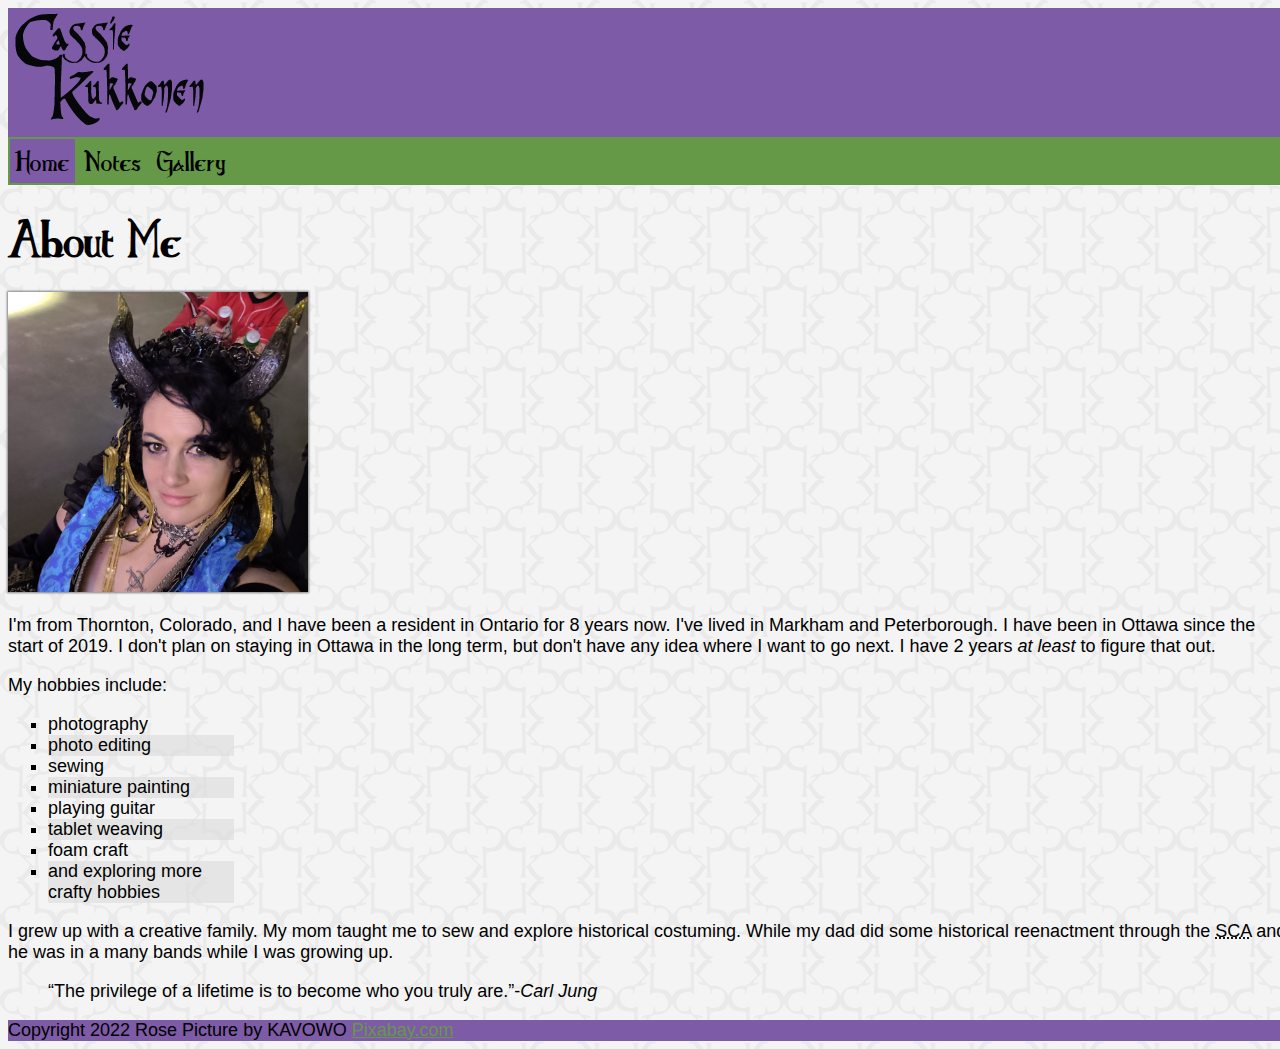
<file: index.htm>
<!DOCTYPE html>
<html lang="en">
<head>
  <meta charset="UTF-8">
  <meta http-equiv="X-UA-Compatible" content="IE=edge">
  <meta name="viewport" content="width=device-width, initial-scale=1.0">
  <title >Home</title>
  <link rel="stylesheet" href="css/style.css">

</head>
<body>
  <header><img src="images/namePlate.png" alt="Cassie Kukkonen"> 
    <!--<h1 class="site-title"> Home Page</h1>-->
  </header>
  <nav>
    <ul>
      <li> 
        <a class="active" href="index.html">Home</a></li>
      <li> 
        <a href="notes.html">Notes</a></li>
      <li>
        <a href="gallery.html"> Gallery</a></li>
    </ul>
  </nav>
<main>
  <article><h2 class="h2">About Me</h2>
    <!--Week 5 CSS addition id tag to image-->
    <img id="my-image" src="images/me.jpg" alt="Selfie" width="300">
    <p> <!-- 2 paragraphs est 50 words each-->
      I'm from Thornton, Colorado, and I have been a resident in Ontario for 8 years now.  I've lived in Markham and Peterborough. I have been in Ottawa since the start of 2019. I don't plan on staying in Ottawa in the long term, but don't have any idea where I want to go next.  I have 2 years <em> at least</em> to figure that out.  
    </p>
    <p>
       My hobbies include:
    </p> 
       <ul class="hobbies">
          <li>photography</li>
          <li>photo editing</li>
         <li>sewing</li>
         <li>miniature painting</li>
         <li>playing guitar</li>
          <li>tablet weaving</li>
          <li>foam craft</li>
          <li>and exploring more crafty hobbies</li>
        </ul>  
      
      <p>I grew up with a creative family.  My mom taught me to sew and explore historical costuming. While my dad did some historical reenactment through the <abbr title="Society For Creative Anachronism">SCA</abbr> and he was in a many bands while I was growing up.
    </p>
      <blockquote>“The privilege of a lifetime is to become who you truly are.”-<cite>Carl Jung</cite></blockquote>
    
  </article>
</main>
<footer> Copyright 2022 Rose Picture by KAVOWO <a href="https://pixabay.com/photos/rose-flower-pink-rose-rose-bloom-3585489" target="blank"> Pixabay.com </a>
</footer>
</body>
</html>
</file>
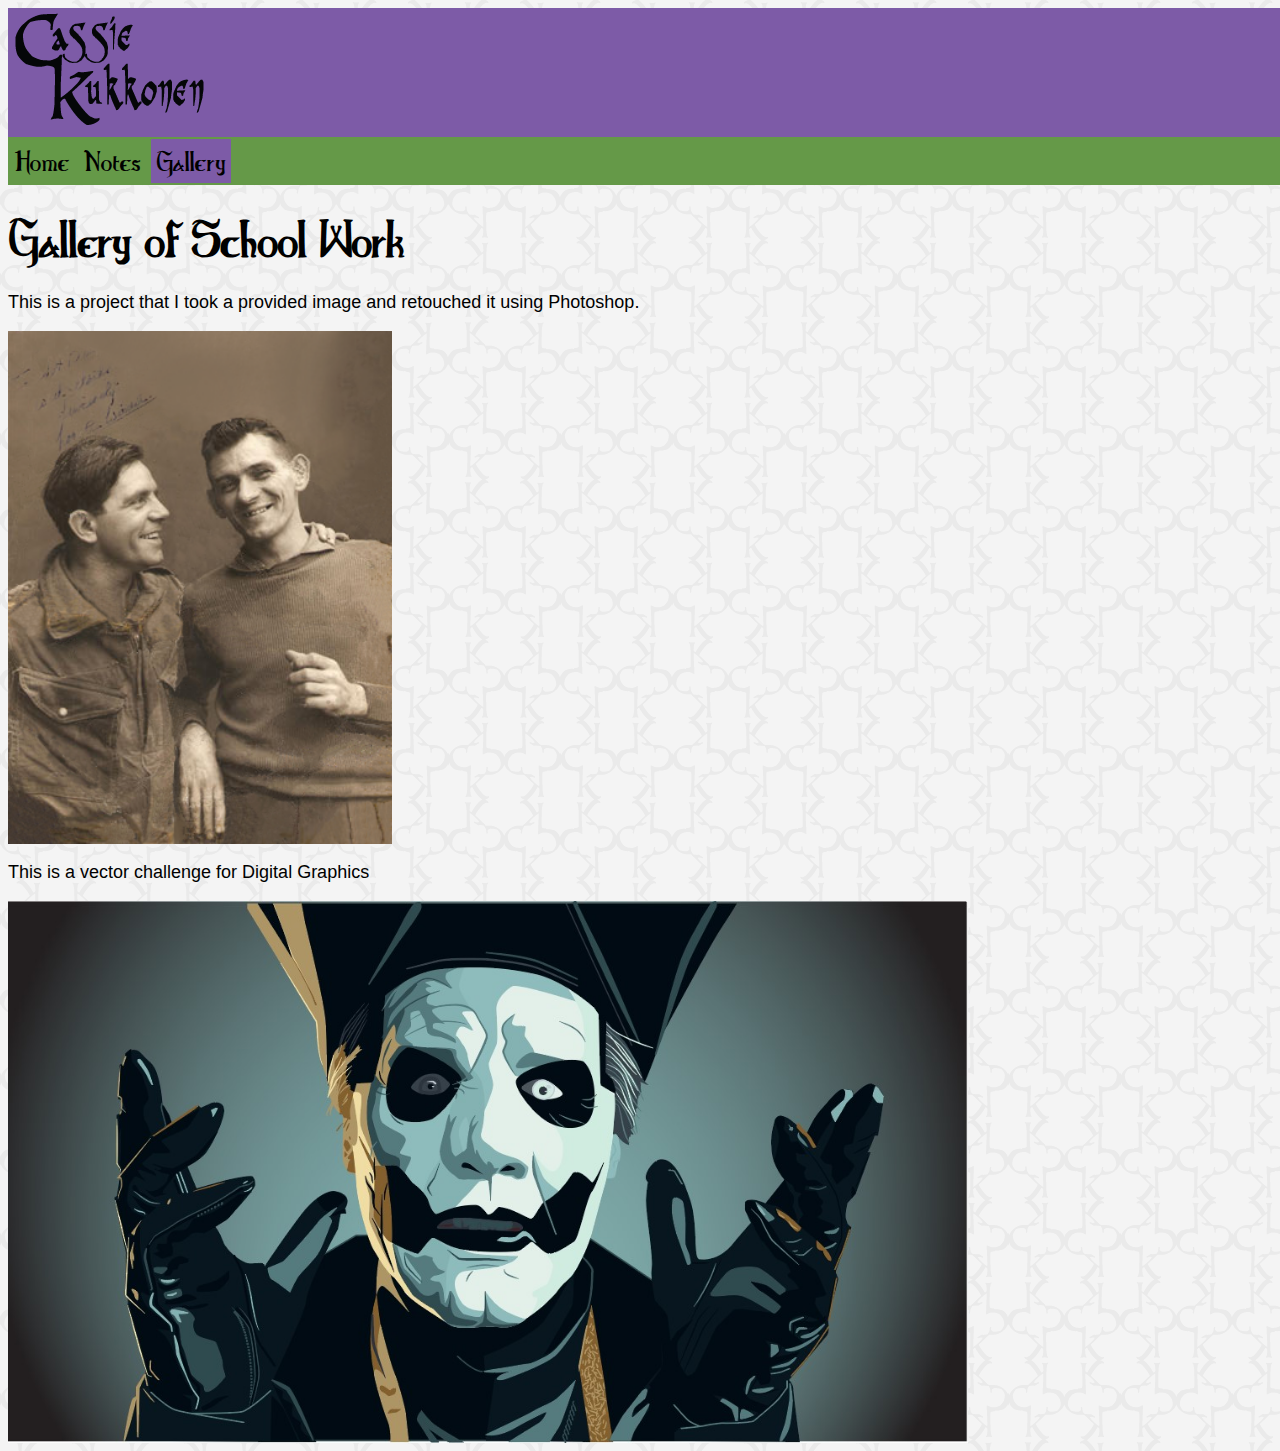
<file: gallery.html>
<!DOCTYPE html>
<html lang="en">
<head>
  <meta charset="UTF-8">
  <meta http-equiv="X-UA-Compatible" content="IE=edge">
  <meta name="viewport" content="width=device-width, initial-scale=1.0">
  <title>Gallery</title>
  <link rel="stylesheet" href="css/style.css">
</head>
<body>
  <header><img src="images/namePlate.png" alt="Cassie Kukkonen"> 
    <!--<h1 class="site-title"> Home Page</h1>-->
  </header>
  <nav>
    <ul>
      <li> 
        <a href="index.htm">Home</a></li>
      <li> 
       <a href="notes.html">Notes</a></li>
      <li>
      <a class="active" href="gallery.html">Gallery</a></li>
    </ul>
  </nav>
 <h2 class="h2">Gallery of School Work</h2>

<p> This is a project that I took a provided image and retouched it using Photoshop.</p>
  <div class="containerRetouch">
    <img src="images/retouchAfter.png" alt="After" class="image">
    
    <div class="overlayRetouch">
    <img src="images/retouchBefore.png" alt="Before" class="image">
    </div>
  </div>
  <p>This is a vector challenge for Digital Graphics</p>
  <div class="containerPapa">
    <img src="images/vectorPapa.jpg" alt="After" class="image">
    
    <div class="overlayPapa">
    <img src="images/nonVectorPapa.jpg" alt="Before" class="image">
    </div>
  </div>

    
</body>
</html>
</file>
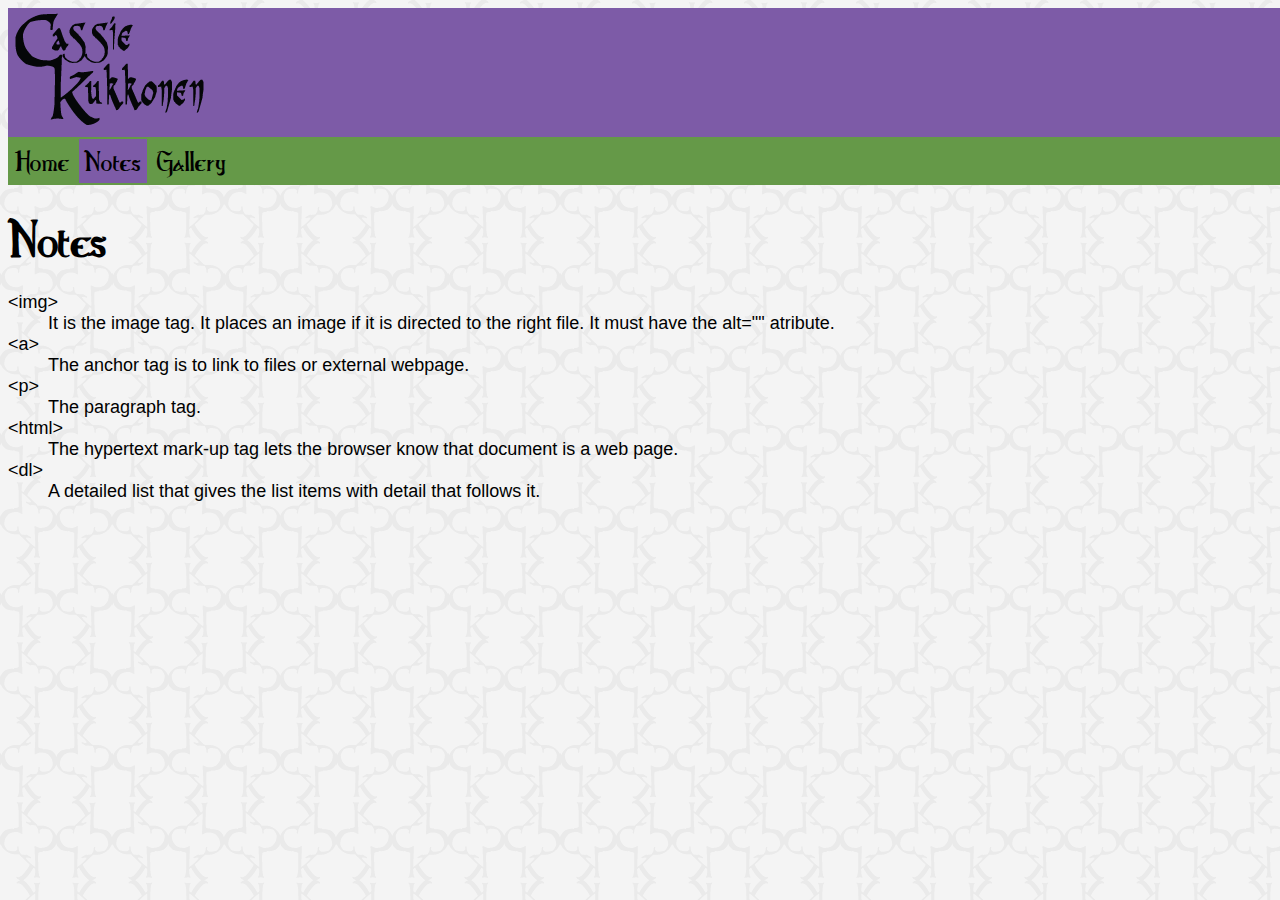
<file: notes.html>
<!DOCTYPE html>
<html lang="en">
<head>
  <meta charset="UTF-8">
  <meta http-equiv="X-UA-Compatible" content="IE=edge">
  <meta name="viewport" content="width=device-width, initial-scale=1.0">
  <title>My Notes</title>
  <link rel="stylesheet" href="css/style.css">
</head>
<body>
  <header><img src="images/namePlate.png" alt="Cassie Kukkonen"> 
    <!--<h1 class="site-title"> Home Page</h1>-->
  </header>
<nav>
  <ul>
    <li> 
      <a href="index.htm">Home</a> </li>
    <li>
      <a class="active" href="notes.html">Notes</a></li>
    <li>
      <a href="gallery.html"> Gallery</a></li>
  </ul>
</nav>

  <!--5 Html tags and what they are for-->
  <h2>Notes</h2>
  <dl>
    <dt>&lt;img&gt;</dt>
      <dd>It is the image tag.  It places an image if it is directed to the right file.  It must have the alt="" atribute.</dd>
    <dt>&lt;a&gt;</dt>
      <dd>The anchor tag is to link to files or external webpage.</dd>
    <dt>&lt;p&gt;</dt>
      <dd>The paragraph tag.</dd>
    <dt>&lt;html&gt;</dt>
      <dd>The hypertext mark-up tag lets the browser know that document is a web page.</dd>
    <dt>&lt;dl&gt;</dt>
      <dd>A detailed list that gives the list items with detail that follows it.</dd>
  </dl>
</body>
</html>
</file>
<file: css/style.css>
@font-face {
  font-family: 'Elementary Gothic Bookhand';
  src: url(../fonts/Elementary_Gothic_Bookhand.ttf);
}

body {
  background: #f4f4f4 url("../images/backgroundRepeat.png") repeat;
 font-family: Constantia, 'Gill Sans', 'Gill Sans MT', Calibri, 'Trebuchet MS', sans-serif; 
 font-size: 18px;
 width: 100%;
}
h1, h2, nav ul{
  font-family: 'Elementary Gothic Bookhand','Gill Sans', 'Gill Sans MT', Calibri, 'Trebuchet MS', sans-serif;
}
header, footer {
  background-color: #7D5ba7;
}
a:link {
  color:#659948
}
a:visited{
color: #86CE86;
}
.site-title{
  color:blueviolet
}
/*Nav CSS*/
nav ul {
  list-style: none;
  list-style-type: none;
  margin: 0;
  padding: 0;
  overflow: hidden;
  font-size: smaller;
  background-color: #659948;
}
nav ul li {
  float:left;
}
nav ul li a{
  display: block;
  padding: 8px;
  background-color: #659948;
}
nav ul li a:link, nav ul li a:visited {
  color: black;
  border: 2px solid #659948;
  padding: 5px 5px;
  text-align: center;
  text-decoration: none;
  display: inline-block;
}
nav ul li a:hover, nav ul li a:active {
  background-color: #784991;
  color: white;
}
.active {
  background-color: #7D5BA7;
}
#my-image{
  box-shadow: 0px 0px 2px 1px grey;
}
.hobbies{
  list-style-type: square;
}
.hobbies li:nth-child(even) {
  background-color: rgba(220, 220, 220, 0.636);
  width: 15%;
}


/*Gallery Page hover CSS*/
.containerRetouch {
  position: relative;
  width: 30%;
}
.overlayRetouch {
  position: absolute;
  top: 0;
  bottom: 0;
  left: 0;
  right: 0;
  height: 100%;
  width: 100%;
  opacity: 0;
  transition: .8s ease;
 }
.containerRetouch:hover .overlayRetouch {
  opacity: 1;
}
.containerPapa {
  position: relative;
  width: 75%;
}
.image {
  display: block;
  width: 100%;
  height: auto;
}
.overlayPapa {
  position: absolute;
  bottom: 100%;
  left: 0;
  right: 0;
  overflow: hidden;
  width: 100%;
  height:0;
  transition: 1.8s ease;
}
.containerPapa:hover .overlayPapa {
  bottom: 0;
  height: 100%;
}
</file>
